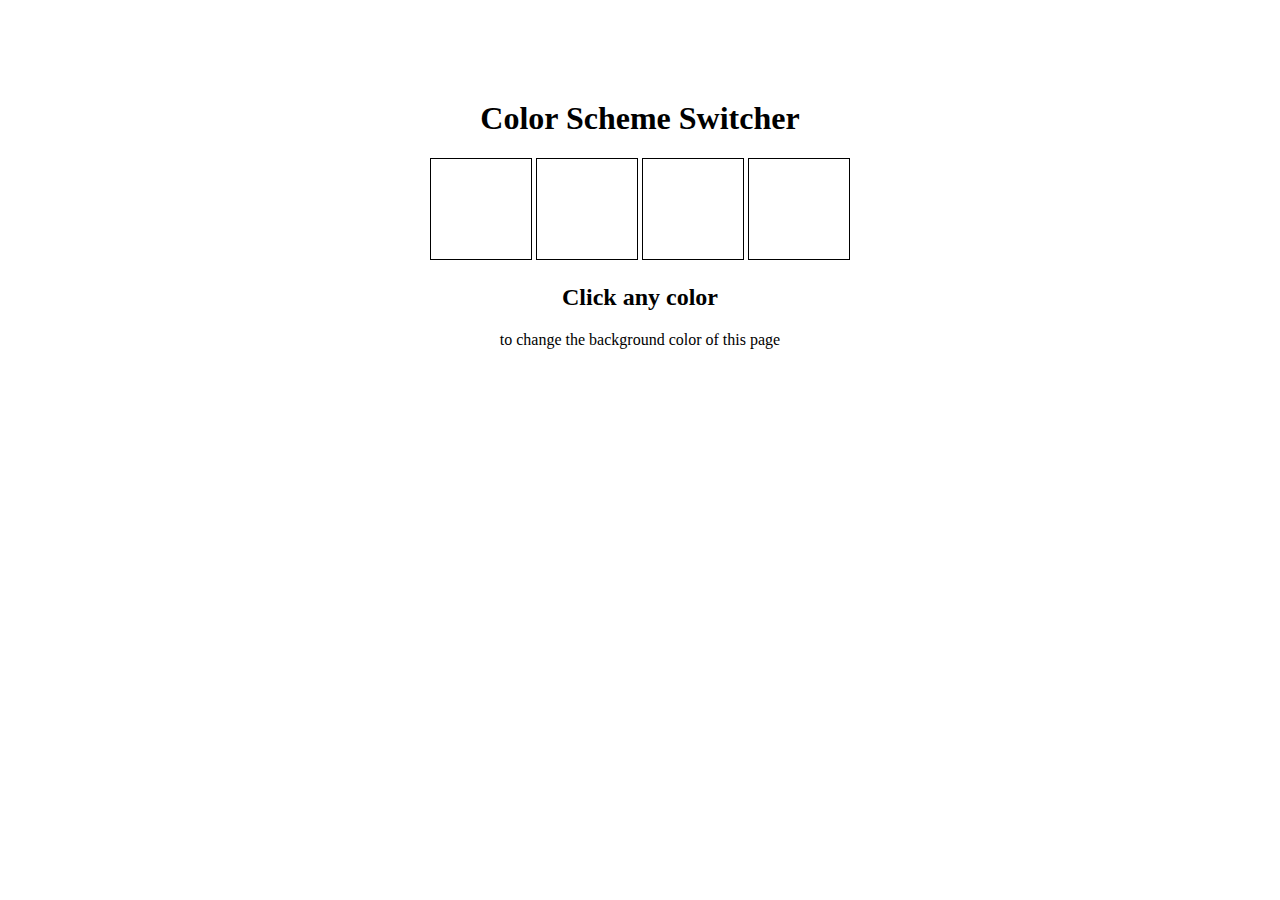
<file: p1/index.html>
<!DOCTYPE html>
<html lang="en">
<head>
    <meta charset="UTF-8">
    <meta name="viewport" content="width=device-width, initial-scale=1.0">
    <title>Color Changer</title>
</head>
<link rel="stylesheet" href="style.css">
<body>
    <div class="canvas">
        <h1>
            Color Scheme Switcher
        </h1>
        <span class="button" id="grey"></span>
        <span class="button" id="yellow"></span>

        <span class="button" id="blue"></span>

        <span class="button" id="red"></span>
        <h2>Click any color</h2>
        <span>to change the background color of this page</span>
    </div>
    <script src="./script.js"></script>
</body>
</html>
</file>
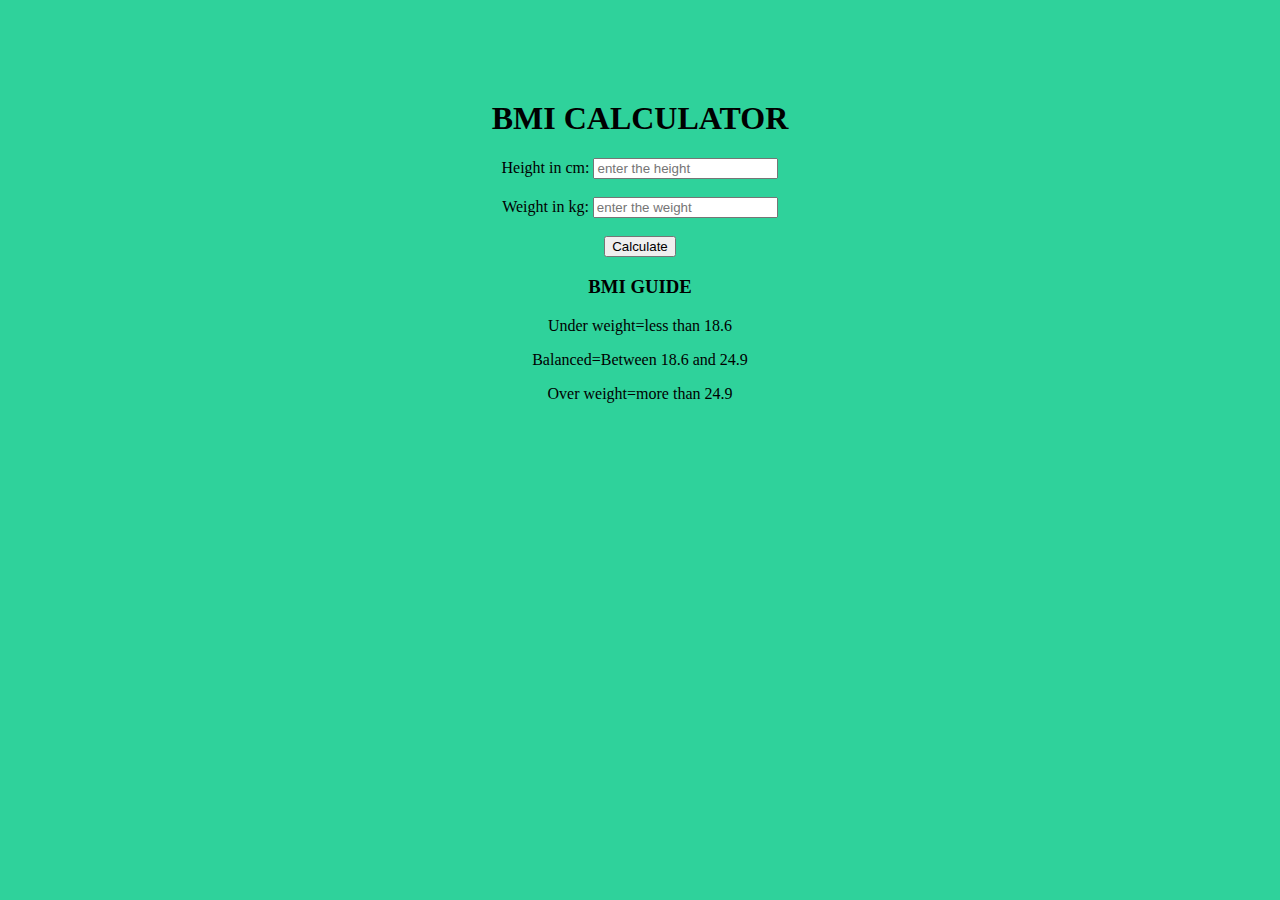
<file: p2/index.html>
<!DOCTYPE html>
<html lang="en">
<head>
    <meta charset="UTF-8">
    <meta name="viewport" content="width=device-width, initial-scale=1.0">
    <title>BMI calculator</title>

</head>
<link rel="stylesheet" href="style.css">
<body>
    <div class="container">
        <h1>
            BMI CALCULATOR
        </h1>
        <form>
            <label>Height in cm:</label>
            <input type="text" id="height" placeholder="enter the height"/>
            <br><br>
            <label>Weight in kg:</label>
            <input type="text" id="weight" placeholder="enter the weight"/>
            <br><br>
            <button>Calculate</button>
            <div id="result"></div>
            <H3>BMI GUIDE</H3>
            <p>Under weight=less than 18.6</p>
            <p>Balanced=Between 18.6 and 24.9</p>
            <p>Over weight=more than 24.9</p>

            
        </form>
    </div>
    
</body>
<script src="./script.js"></script>
</html>
</file>
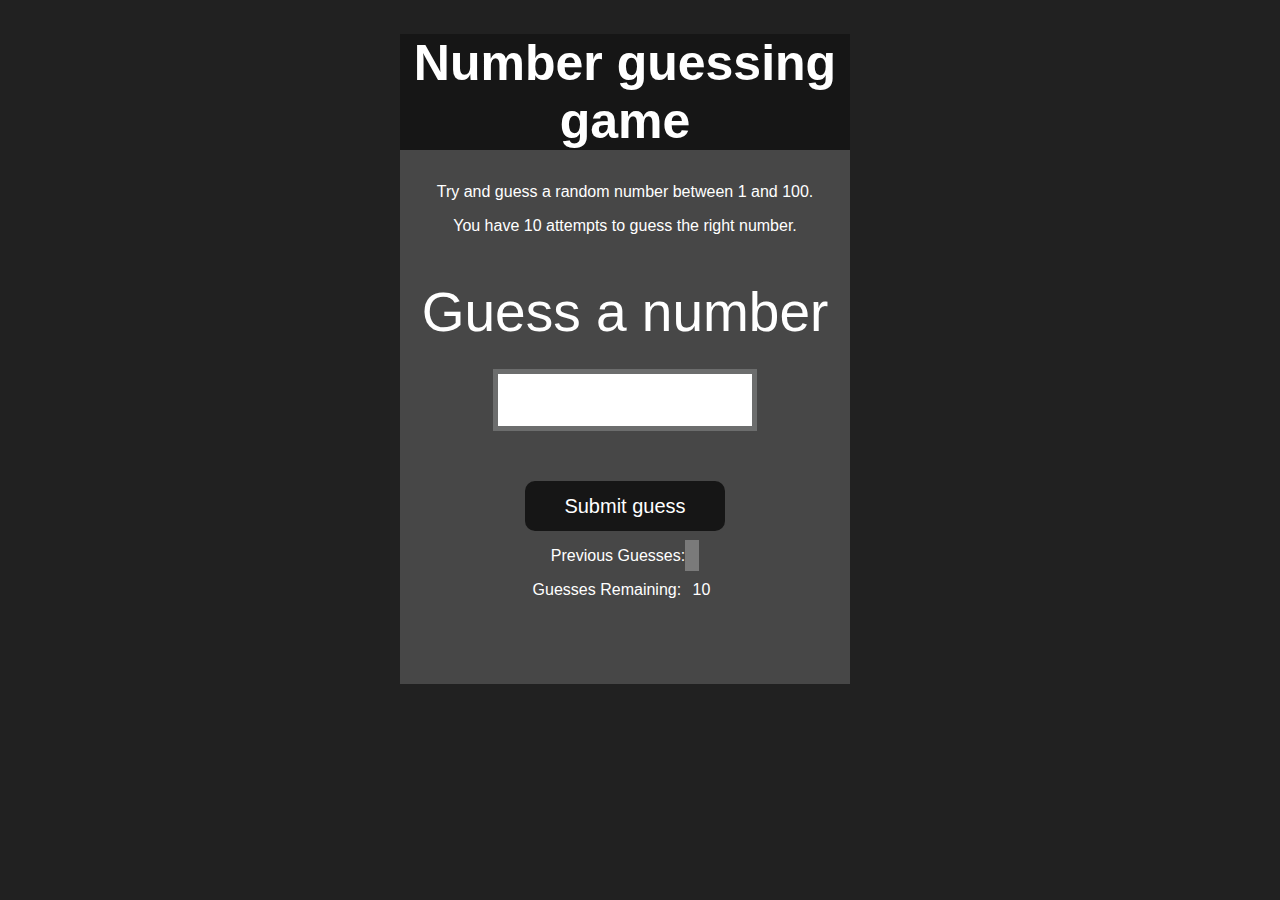
<file: p4/index.html>
<!DOCTYPE html>
<html lang="en">
<head>
    <meta charset="UTF-8">
    <meta name="viewport" content="width=device-width, initial-scale=1.0">
    <title>Document</title>
    <link rel="stylesheet" href="style.css">
</head>
<body>
    <div id="wrapper">
        <h1>Number guessing game</h1>
      <p>Try and guess a random number between 1 and 100.</p>
      <p>You have 10 attempts to guess the right number.</p>
      </br>
          <form class="form">
              <label2 for="guessField" id="guess">Guess a number</label>
              <input type="text" id="guessField" class="guessField">
              <input type="submit" id="subt" value="Submit guess" class="guessSubmit">
          </form>
  
          <div class="resultParas">
              <p >Previous Guesses: <span class="guesses"></span></p>
              <p >Guesses Remaining: <span class="lastResult">10</span></p>
              <p class="lowOrHi"></p>
          </div>
      </div>
    
</body>
<script src="./script.js"></script>
</html>
</file>
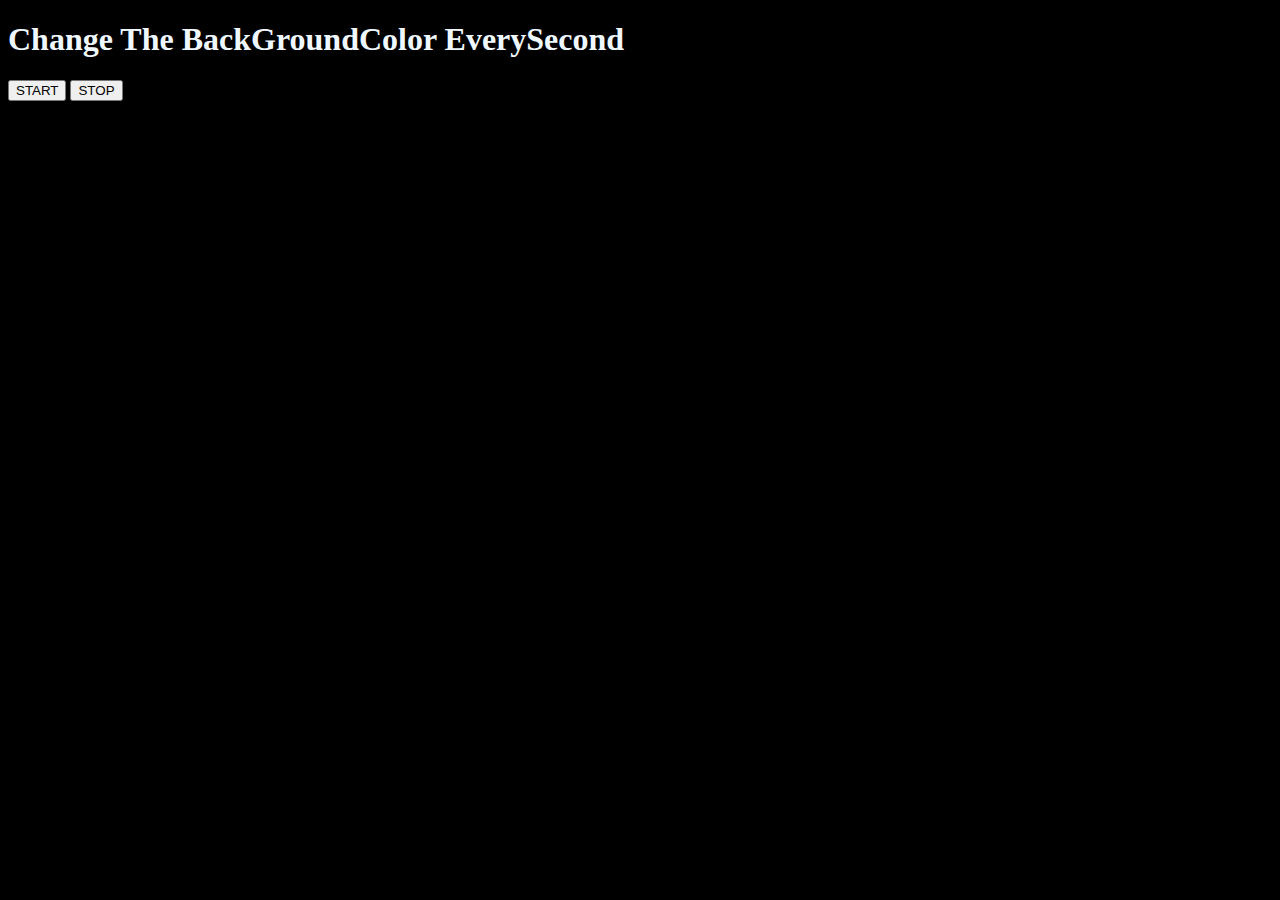
<file: p5_unlimitedColors/index.html>
<!DOCTYPE html>
<html lang="en">
<head>
    <meta charset="UTF-8">
    <meta name="viewport" content="width=device-width, initial-scale=1.0">
    <title>Document</title>
</head>
<body style="background-color: black; color:aliceblue">
    <h1>Change The BackGroundColor EverySecond</h1>
    <button id="start">START</button>
    <button id="stop">STOP</button>
</body>
<script src="./script.js"></script>
</html>
</file>
<file: p1/style.css>
.canvas{
    margin: 100px auto 100px;
    width: 80%;
    text-align: center;
}
span{
    display: block;
}
#grey{
    color: grey;
}
#blue{
    color: blue;
}
#red{
    color: red;
}
#yellow{
    color: yellow;
}
.button{
    height: 100px;
    width:100px;
    border: solid 1px black;
    display: inline-block;
}
</file>
<file: p2/style.css>
body{
    text-align: center;

    background-color: rgb(47, 210, 155);
}
h1{
    margin-top: 100px;
}
</file>
<file: p4/style.css>
html {
    font-family: sans-serif;
  }
  
  body {
    width: 300px;
    max-width: 750px;
    min-width: 480px;
    margin: 0 auto;
    background-color: #212121;
  }
  
  .lastResult {
    color: white;
    padding: 7px;
  }
  
  .guesses {
    color: white;
    padding: 7px;
  }
  
  button {
    background-color: #141414;
    color: #fff;
    width: 250px;
    height: 50px;
    border-radius: 25px;
    font-size: 30px;
    border-style: none;
    margin-top: 30px;
    /* margin-left: 50px; */
  }
  
  #subt {
    background-color: #161616;
    color: #ffffff;
    width: 200px;
    height: 50px;
    border-radius: 10px;
    font-size: 20px;
    border-style: none;
    margin-top: 50px;
    /* margin-left: 75px; */
  }
  
  #guessField {
    color: #000;
    width: 250px;
    height: 50px;
    font-size: 30px;
    border-style: none;
    margin-top: 25px;
  
    /* margin-left: 50px; */
    border: 5px solid #6c6d6d;
    text-align: center;
  }
  
  #guess {
    font-size: 55px;
    /* margin-left: 90px; */
    margin-top: 120px;
    color: #fff;
  }
  
  .guesses {
    background-color: #7a7a7a;
  }
  
  #wrapper {
    box-sizing: border-box;
    text-align: center;
    width: 450px;
    height: 650px;
    background-color: #474747;
    color: #fff;
    font-size: 25px;
  }
  
  h1 {
    background-color: #161616;
  
    color: #fff;
    text-align: center;
  }
  
  p {
    font-size: 16px;
    text-align: center;
  }
</file>
